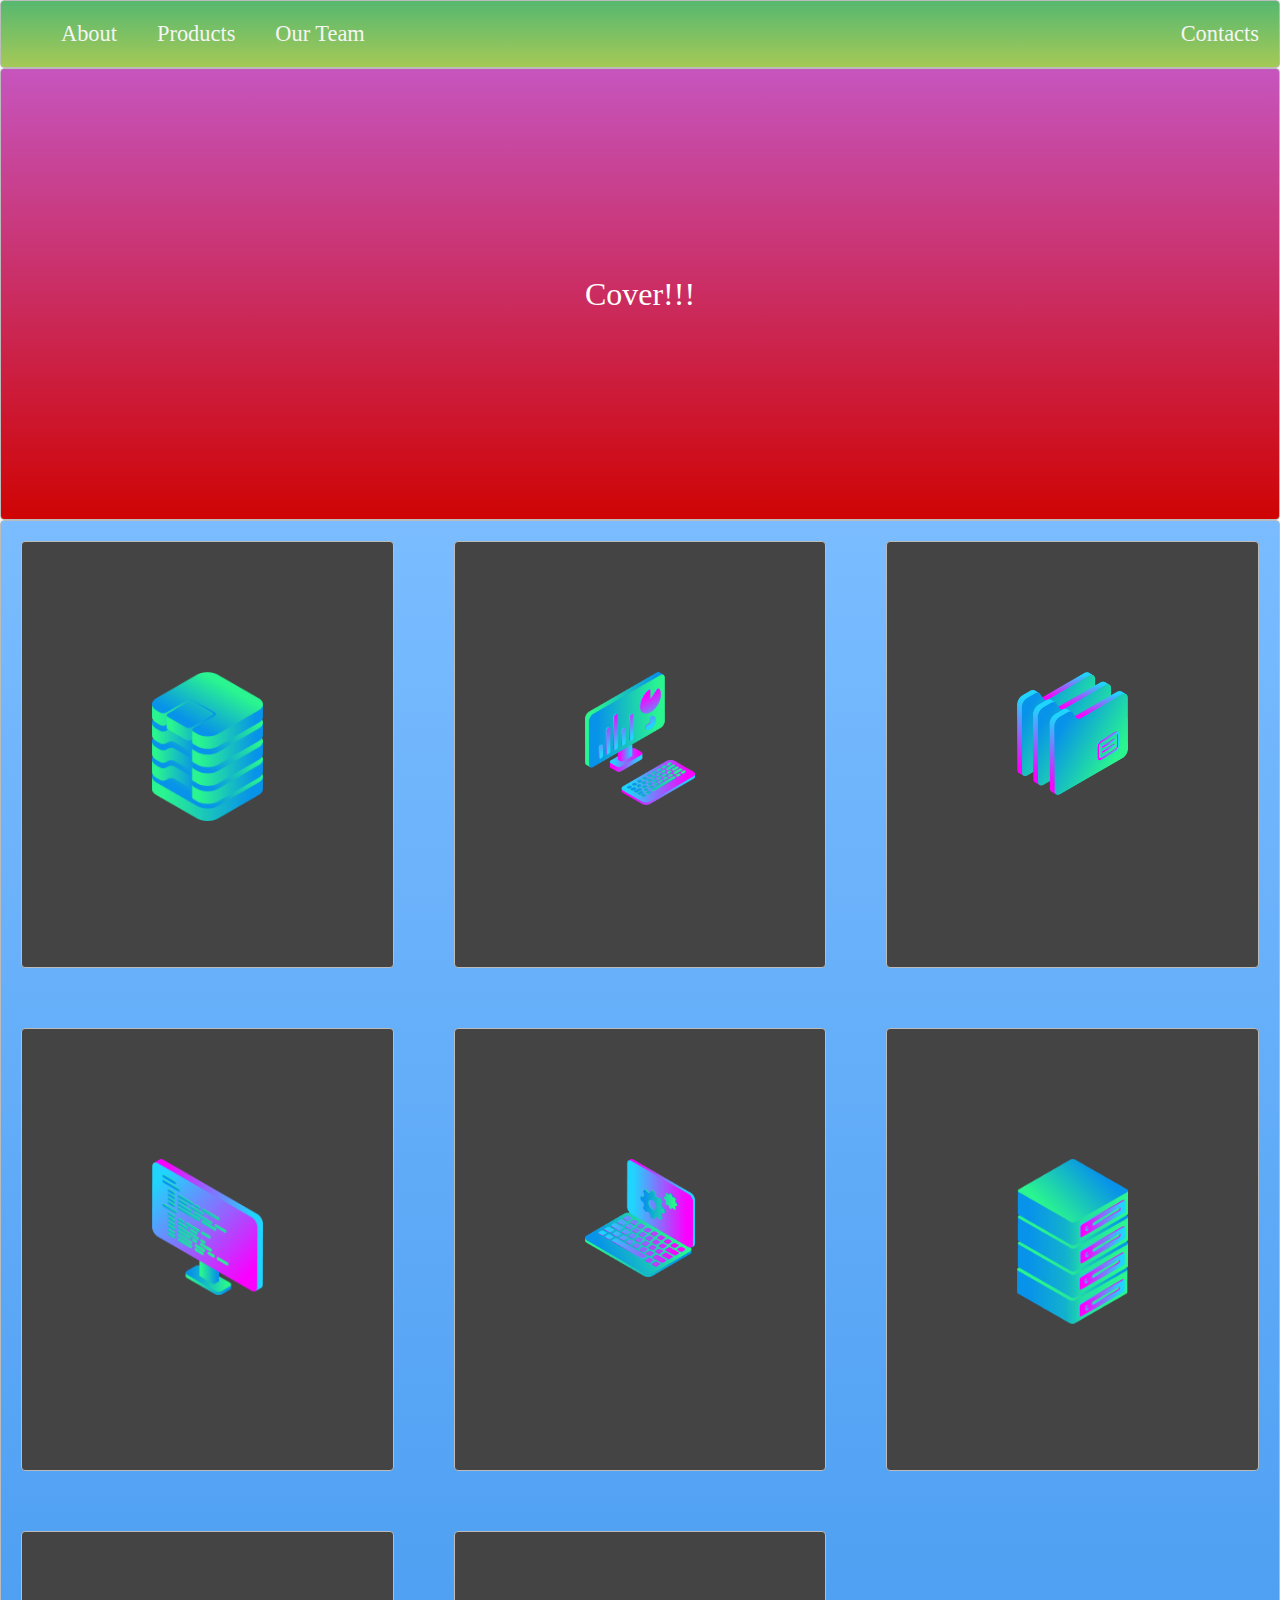
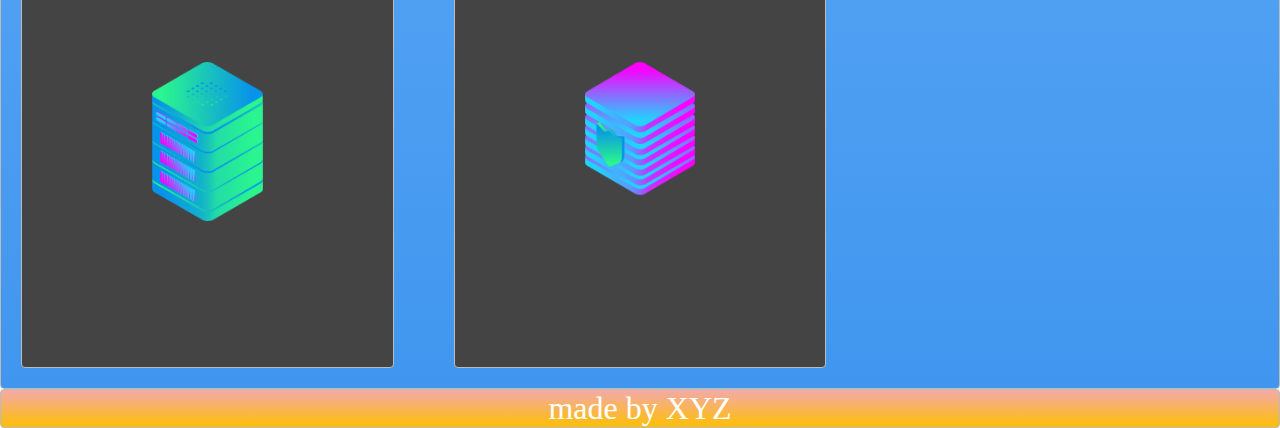
<file: index.html>
<!DOCTYPE html>
<html>
<head>
  <title>Layout Master Template</title>
  
  <!-- My CSS file -->
  <link rel="stylesheet" type="text/css" href="./style.css">

</head>

<body>

<!-- Header w/ nav tab -->
  <nav class="zone green">
    <ul class="main-nav">
      <li><a href="#">About</a></li>
      <li><a href="#">Products</a></li>
      <li><a href="#">Our Team</a></li>
      <li class="push"><a href="#">Contacts</a></li>
    </ul>
  </nav> 

<!-- cover -->
  <div class="container zone red">Cover!!!</div>

<!-- pictures of projects -->
  <div class="zone blue grid-wrapper">
    <div class="box zone"><img src="./img/data_storage_2_2.png"></div>
    <div class="box zone"><img src="./img/desktop_analytics_2.png"></div>
    <div class="box zone"><img src="./img/files_2.png"></div>
    <div class="box zone"><img src="./img/monitor_coding_2.png"></div>
    <div class="box zone"><img src="./img/monitor_settings_2.png"></div>
    <div class="box zone"><img src="./img/server_2_2.png"></div>
    <div class="box zone"><img src="./img/server_3.png"></div>
    <div class="box zone"><img src="./img/server_safe_2.png"></div>
  </div>

<!-- footer -->
  <footer class="zone yellow">made by XYZ</footer>


<!-- javascript bootstrap CDN -->
<script src="https://cdn.jsdelivr.net/npm/bootstrap@5.2.3/dist/js/bootstrap.bundle.min.js" integrity="sha384-kenU1KFdBIe4zVF0s0G1M5b4hcpxyD9F7jL+jjXkk+Q2h455rYXK/7HAuoJl+0I4" crossorigin="anonymous"></script>

</body>
</html>
</file>
<file: style.css>
body {
    margin: auto 0;
}

.zone {
/*    padding:30px 50px;*/
/*    margin:40px 60px;*/
    cursor:pointer;
/*    display:inline-block;*/
    color:#FFF;
    font-size:2em;
    border-radius:4px;
    border:1px solid #bbb;
    transition: all 0.3s linear;
}

.zone:hover {
    -webkit-box-shadow:rgba(0,0,0,0.8) 0px 5px 15px, inset rgba(0,0,0,0.15) 0px -10px 20px;
    -moz-box-shadow:rgba(0,0,0,0.8) 0px 5px 15px, inset rgba(0,0,0,0.15) 0px -10px 20px;
    -o-box-shadow:rgba(0,0,0,0.8) 0px 5px 15px, inset rgba(0,0,0,0.15) 0px -10px 20px;
    box-shadow:rgba(0,0,0,0.8) 0px 5px 15px, inset rgba(0,0,0,0.15) 0px -10px 20px;
}

/*NAV*/
.main-nav {
    display: flex;
    list-style: none;
    font-size: 0.7em;
    margin: 0;
}

@media only screen and (max-width: 600px) {
    .main-nav {
        font-size: 0.5em;
        padding: 0;
    }
}

.push {
    margin-left: auto;
}

li {
    padding: 20px;
}

a {
    color: #f5f5f6;
    text-decoration: none;
}


/*COVER*/
.container {
    display: flex;
    align-items: center;
    justify-content: center;
    height: 50vh;
}

/*PROJECT GRID*/
.grid-wrapper {
    display: grid;
    gap: 20px;
    grid-template-columns: repeat(auto-fill, minmax(350px, 1fr));
}

.box > img {
    width: 100%;
}

.box {
    background-color: #444;
    padding: 130px;
    margin: 20px;
}

/*FOOTER*/

footer {
    text-align: center;
}


/*https://paulund.co.uk/how-to-create-shiny-css-buttons*/
/***********************************************************************
 *  Green Background
 **********************************************************************/
.green{
    background: #56B870; /* Old browsers */
    background: -moz-linear-gradient(top, #56B870 0%, #a5c956 100%); /* FF3.6+ */
    background: -webkit-gradient(linear, left top, left bottom, color-stop(0%,#56B870), color-stop(100%,#a5c956)); /* Chrome,Safari4+ */
    background: -webkit-linear-gradient(top, #56B870 0%,#a5c956 100%); /* Chrome10+,Safari5.1+ */
    background: -o-linear-gradient(top, #56B870 0%,#a5c956 100%); /* Opera 11.10+ */
    background: -ms-linear-gradient(top, #56B870 0%,#a5c956 100%); /* IE10+ */
    background: linear-gradient(top, #56B870 0%,#a5c956 100%); /* W3C */
}

/***********************************************************************
 *  Red Background
 **********************************************************************/
.red{
    background: #C655BE; /* Old browsers */
    background: -moz-linear-gradient(top, #C655BE 0%, #cf0404 100%); /* FF3.6+ */
    background: -webkit-gradient(linear, left top, left bottom, color-stop(0%,#C655BE), color-stop(100%,#cf0404)); /* Chrome,Safari4+ */
    background: -webkit-linear-gradient(top, #C655BE 0%,#cf0404 100%); /* Chrome10+,Safari5.1+ */
    background: -o-linear-gradient(top, #C655BE 0%,#cf0404 100%); /* Opera 11.10+ */
    background: -ms-linear-gradient(top, #C655BE 0%,#cf0404 100%); /* IE10+ */
    background: linear-gradient(top, #C655BE 0%,#cf0404 100%); /* W3C */
}

/***********************************************************************
 *  Yellow Background
 **********************************************************************/
.yellow{
    background: #F3AAAA; /* Old browsers */
    background: -moz-linear-gradient(top, #F3AAAA 0%, #febf04 100%); /* FF3.6+ */
    background: -webkit-gradient(linear, left top, left bottom, color-stop(0%,#F3AAAA), color-stop(100%,#febf04)); /* Chrome,Safari4+ */
    background: -webkit-linear-gradient(top, #F3AAAA 0%,#febf04 100%); /* Chrome10+,Safari5.1+ */
    background: -o-linear-gradient(top, #F3AAAA 0%,#febf04 100%); /* Opera 11.10+ */
    background: -ms-linear-gradient(top, #F3AAAA 0%,#febf04 100%); /* IE10+ */
    background: linear-gradient(top, #F3AAAA 0%,#febf04 100%); /* W3C */
}

/***********************************************************************
 *  Blue Background
 **********************************************************************/
.blue{
    background: #7abcff; /* Old browsers */
    background: -moz-linear-gradient(top, #7abcff 0%, #60abf8 44%, #4096ee 100%); /* FF3.6+ */
    background: -webkit-gradient(linear, left top, left bottom, color-stop(0%,#7abcff), color-stop(44%,#60abf8), color-stop(100%,#4096ee)); /* Chrome,Safari4+ */
    background: -webkit-linear-gradient(top, #7abcff 0%,#60abf8 44%,#4096ee 100%); /* Chrome10+,Safari5.1+ */
    background: -o-linear-gradient(top, #7abcff 0%,#60abf8 44%,#4096ee 100%); /* Opera 11.10+ */
    background: -ms-linear-gradient(top, #7abcff 0%,#60abf8 44%,#4096ee 100%); /* IE10+ */
    background: linear-gradient(top, #7abcff 0%,#60abf8 44%,#4096ee 100%); /* W3C */
}
</file>
